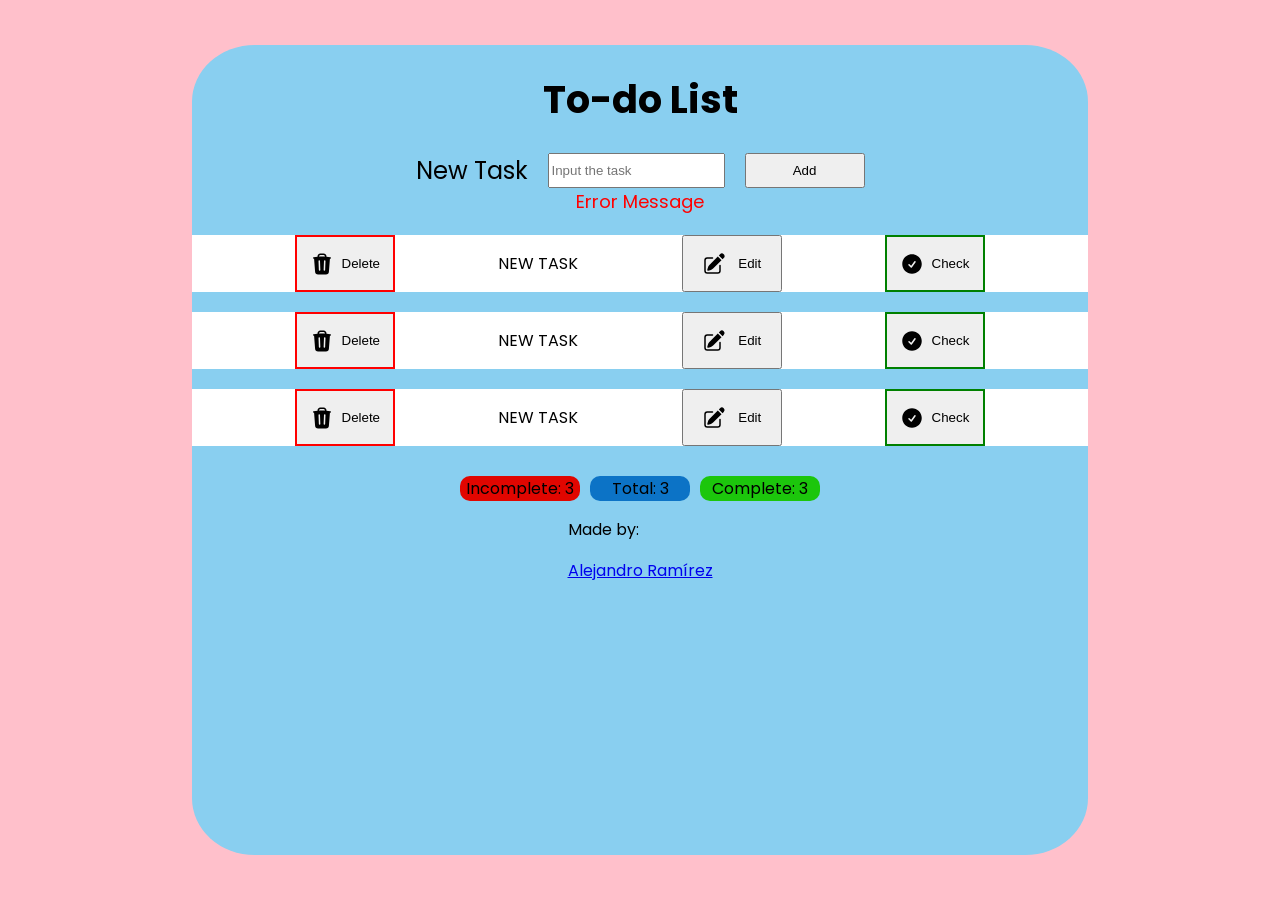
<file: index.html>
<!DOCTYPE html>
<html lang="en">
  <head>
    <meta charset="UTF-8" />
    <meta name="viewport" content="width=device-width, initial-scale=1.0" />
    <link rel="stylesheet" href="style.css" />
    <link rel="preconnect" href="https://fonts.googleapis.com" />
    <link rel="preconnect" href="https://fonts.gstatic.com" crossorigin />
    <link
      href="https://fonts.googleapis.com/css2?family=Poppins:ital,wght@0,100;0,200;0,300;0,400;0,500;0,600;0,700;0,800;0,900;1,100;1,200;1,300;1,400;1,500;1,600;1,700;1,800;1,900&display=swap"
      rel="stylesheet"
    />
    <title>To-Do</title>
  </head>
  <body>
    <div class="main">
      <!--titulo principal-->
      <div id="title">
        <h1>To-do List</h1>
      </div>
      <!--Input-->
      <div id="input1">
        <label id="in-label" for="">New Task</label>
        <input type="text" placeholder="Input the task" />
        <button id="buttom1">Add</button>
      </div>
      <!--error input-->
      <div id="input-error">
        <label id="in-error" for="">Error Message</label>
      </div>
      <!--to-do list-->
      <div class="todo-list">
        <button class="todo-buttom-delete">
          <div id="trash">
            <svg
              xmlns="http://www.w3.org/2000/svg"
              viewBox="0 0 24 24"
              fill="currentColor"
              class="size-6"
            >
              <path
                fill-rule="evenodd"
                d="M16.5 4.478v.227a48.816 48.816 0 0 1 3.878.512.75.75 0 1 1-.256 1.478l-.209-.035-1.005 13.07a3 3 0 0 1-2.991 2.77H8.084a3 3 0 0 1-2.991-2.77L4.087 6.66l-.209.035a.75.75 0 0 1-.256-1.478A48.567 48.567 0 0 1 7.5 4.705v-.227c0-1.564 1.213-2.9 2.816-2.951a52.662 52.662 0 0 1 3.369 0c1.603.051 2.815 1.387 2.815 2.951Zm-6.136-1.452a51.196 51.196 0 0 1 3.273 0C14.39 3.05 15 3.684 15 4.478v.113a49.488 49.488 0 0 0-6 0v-.113c0-.794.609-1.428 1.364-1.452Zm-.355 5.945a.75.75 0 1 0-1.5.058l.347 9a.75.75 0 1 0 1.499-.058l-.346-9Zm5.48.058a.75.75 0 1 0-1.498-.058l-.347 9a.75.75 0 0 0 1.5.058l.345-9Z"
                clip-rule="evenodd"
              />
            </svg>
          </div>
          Delete
        </button>
        <p>NEW TASK</p>
        <button class="todo-buttom">
          <div id="edit-icon">
            <svg
              xmlns="http://www.w3.org/2000/svg"
              viewBox="0 0 24 24"
              fill="currentColor"
              class="size-6"
            >
              <path
                d="M21.731 2.269a2.625 2.625 0 0 0-3.712 0l-1.157 1.157 3.712 3.712 1.157-1.157a2.625 2.625 0 0 0 0-3.712ZM19.513 8.199l-3.712-3.712-8.4 8.4a5.25 5.25 0 0 0-1.32 2.214l-.8 2.685a.75.75 0 0 0 .933.933l2.685-.8a5.25 5.25 0 0 0 2.214-1.32l8.4-8.4Z"
              />
              <path
                d="M5.25 5.25a3 3 0 0 0-3 3v10.5a3 3 0 0 0 3 3h10.5a3 3 0 0 0 3-3V13.5a.75.75 0 0 0-1.5 0v5.25a1.5 1.5 0 0 1-1.5 1.5H5.25a1.5 1.5 0 0 1-1.5-1.5V8.25a1.5 1.5 0 0 1 1.5-1.5h5.25a.75.75 0 0 0 0-1.5H5.25Z"
              />
            </svg>
          </div>
          Edit
        </button>
        <button class="todo-buttom-check">
          <div id="check-icon">
            <svg
              xmlns="http://www.w3.org/2000/svg"
              viewBox="0 0 24 24"
              fill="currentColor"
              class="size-6"
            >
              <path
                fill-rule="evenodd"
                d="M2.25 12c0-5.385 4.365-9.75 9.75-9.75s9.75 4.365 9.75 9.75-4.365 9.75-9.75 9.75S2.25 17.385 2.25 12Zm13.36-1.814a.75.75 0 1 0-1.22-.872l-3.236 4.53L9.53 12.22a.75.75 0 0 0-1.06 1.06l2.25 2.25a.75.75 0 0 0 1.14-.094l3.75-5.25Z"
                clip-rule="evenodd"
              />
            </svg>
          </div>
          Check
        </button>
      </div>
      <!--to-do list-->
      <div class="todo-list">
        <button class="todo-buttom-delete">
          <div id="trash">
            <svg
              xmlns="http://www.w3.org/2000/svg"
              viewBox="0 0 24 24"
              fill="currentColor"
              class="size-6"
            >
              <path
                fill-rule="evenodd"
                d="M16.5 4.478v.227a48.816 48.816 0 0 1 3.878.512.75.75 0 1 1-.256 1.478l-.209-.035-1.005 13.07a3 3 0 0 1-2.991 2.77H8.084a3 3 0 0 1-2.991-2.77L4.087 6.66l-.209.035a.75.75 0 0 1-.256-1.478A48.567 48.567 0 0 1 7.5 4.705v-.227c0-1.564 1.213-2.9 2.816-2.951a52.662 52.662 0 0 1 3.369 0c1.603.051 2.815 1.387 2.815 2.951Zm-6.136-1.452a51.196 51.196 0 0 1 3.273 0C14.39 3.05 15 3.684 15 4.478v.113a49.488 49.488 0 0 0-6 0v-.113c0-.794.609-1.428 1.364-1.452Zm-.355 5.945a.75.75 0 1 0-1.5.058l.347 9a.75.75 0 1 0 1.499-.058l-.346-9Zm5.48.058a.75.75 0 1 0-1.498-.058l-.347 9a.75.75 0 0 0 1.5.058l.345-9Z"
                clip-rule="evenodd"
              />
            </svg>
          </div>
          Delete
        </button>
        <p>NEW TASK</p>
        <button class="todo-buttom">
          <div id="edit-icon">
            <svg
              xmlns="http://www.w3.org/2000/svg"
              viewBox="0 0 24 24"
              fill="currentColor"
              class="size-6"
            >
              <path
                d="M21.731 2.269a2.625 2.625 0 0 0-3.712 0l-1.157 1.157 3.712 3.712 1.157-1.157a2.625 2.625 0 0 0 0-3.712ZM19.513 8.199l-3.712-3.712-8.4 8.4a5.25 5.25 0 0 0-1.32 2.214l-.8 2.685a.75.75 0 0 0 .933.933l2.685-.8a5.25 5.25 0 0 0 2.214-1.32l8.4-8.4Z"
              />
              <path
                d="M5.25 5.25a3 3 0 0 0-3 3v10.5a3 3 0 0 0 3 3h10.5a3 3 0 0 0 3-3V13.5a.75.75 0 0 0-1.5 0v5.25a1.5 1.5 0 0 1-1.5 1.5H5.25a1.5 1.5 0 0 1-1.5-1.5V8.25a1.5 1.5 0 0 1 1.5-1.5h5.25a.75.75 0 0 0 0-1.5H5.25Z"
              />
            </svg>
          </div>
          Edit
        </button>
        <button class="todo-buttom-check">
          <div id="check-icon">
            <svg
              xmlns="http://www.w3.org/2000/svg"
              viewBox="0 0 24 24"
              fill="currentColor"
              class="size-6"
            >
              <path
                fill-rule="evenodd"
                d="M2.25 12c0-5.385 4.365-9.75 9.75-9.75s9.75 4.365 9.75 9.75-4.365 9.75-9.75 9.75S2.25 17.385 2.25 12Zm13.36-1.814a.75.75 0 1 0-1.22-.872l-3.236 4.53L9.53 12.22a.75.75 0 0 0-1.06 1.06l2.25 2.25a.75.75 0 0 0 1.14-.094l3.75-5.25Z"
                clip-rule="evenodd"
              />
            </svg>
          </div>
          Check
        </button>
      </div>
      <!--to-do list-->
      <div class="todo-list">
        <button class="todo-buttom-delete">
          <div id="trash">
            <svg
              xmlns="http://www.w3.org/2000/svg"
              viewBox="0 0 24 24"
              fill="currentColor"
              class="size-6"
            >
              <path
                fill-rule="evenodd"
                d="M16.5 4.478v.227a48.816 48.816 0 0 1 3.878.512.75.75 0 1 1-.256 1.478l-.209-.035-1.005 13.07a3 3 0 0 1-2.991 2.77H8.084a3 3 0 0 1-2.991-2.77L4.087 6.66l-.209.035a.75.75 0 0 1-.256-1.478A48.567 48.567 0 0 1 7.5 4.705v-.227c0-1.564 1.213-2.9 2.816-2.951a52.662 52.662 0 0 1 3.369 0c1.603.051 2.815 1.387 2.815 2.951Zm-6.136-1.452a51.196 51.196 0 0 1 3.273 0C14.39 3.05 15 3.684 15 4.478v.113a49.488 49.488 0 0 0-6 0v-.113c0-.794.609-1.428 1.364-1.452Zm-.355 5.945a.75.75 0 1 0-1.5.058l.347 9a.75.75 0 1 0 1.499-.058l-.346-9Zm5.48.058a.75.75 0 1 0-1.498-.058l-.347 9a.75.75 0 0 0 1.5.058l.345-9Z"
                clip-rule="evenodd"
              />
            </svg>
          </div>
          Delete
        </button>
        <p>NEW TASK</p>
        <button class="todo-buttom">
          <div id="edit-icon">
            <svg
              xmlns="http://www.w3.org/2000/svg"
              viewBox="0 0 24 24"
              fill="currentColor"
              class="size-6"
            >
              <path
                d="M21.731 2.269a2.625 2.625 0 0 0-3.712 0l-1.157 1.157 3.712 3.712 1.157-1.157a2.625 2.625 0 0 0 0-3.712ZM19.513 8.199l-3.712-3.712-8.4 8.4a5.25 5.25 0 0 0-1.32 2.214l-.8 2.685a.75.75 0 0 0 .933.933l2.685-.8a5.25 5.25 0 0 0 2.214-1.32l8.4-8.4Z"
              />
              <path
                d="M5.25 5.25a3 3 0 0 0-3 3v10.5a3 3 0 0 0 3 3h10.5a3 3 0 0 0 3-3V13.5a.75.75 0 0 0-1.5 0v5.25a1.5 1.5 0 0 1-1.5 1.5H5.25a1.5 1.5 0 0 1-1.5-1.5V8.25a1.5 1.5 0 0 1 1.5-1.5h5.25a.75.75 0 0 0 0-1.5H5.25Z"
              />
            </svg>
          </div>
          Edit
        </button>
        <button class="todo-buttom-check">
          <div id="check-icon">
            <svg
              xmlns="http://www.w3.org/2000/svg"
              viewBox="0 0 24 24"
              fill="currentColor"
              class="size-6"
            >
              <path
                fill-rule="evenodd"
                d="M2.25 12c0-5.385 4.365-9.75 9.75-9.75s9.75 4.365 9.75 9.75-4.365 9.75-9.75 9.75S2.25 17.385 2.25 12Zm13.36-1.814a.75.75 0 1 0-1.22-.872l-3.236 4.53L9.53 12.22a.75.75 0 0 0-1.06 1.06l2.25 2.25a.75.75 0 0 0 1.14-.094l3.75-5.25Z"
                clip-rule="evenodd"
              />
            </svg>
          </div>
          Check
        </button>
      </div>
      <!--Tags-->
      <div id="tags">
        <div id="tag-total-1">
          <span>Incomplete: 3</span>
        </div>
        <div id="tag-total-2">
          <span>Total: 3</span>
        </div>
        <div id="tag-total-3">
          <span>Complete: 3</span>
        </div>
      </div>
      <footer>
      <p>Made by:</p>
      <a href="https://github.com/alejandrordeveloper" target="_blank">Alejandro Ramírez</a>
      </p>
    </footer>
    </div>
  </body>
</html>
</file>
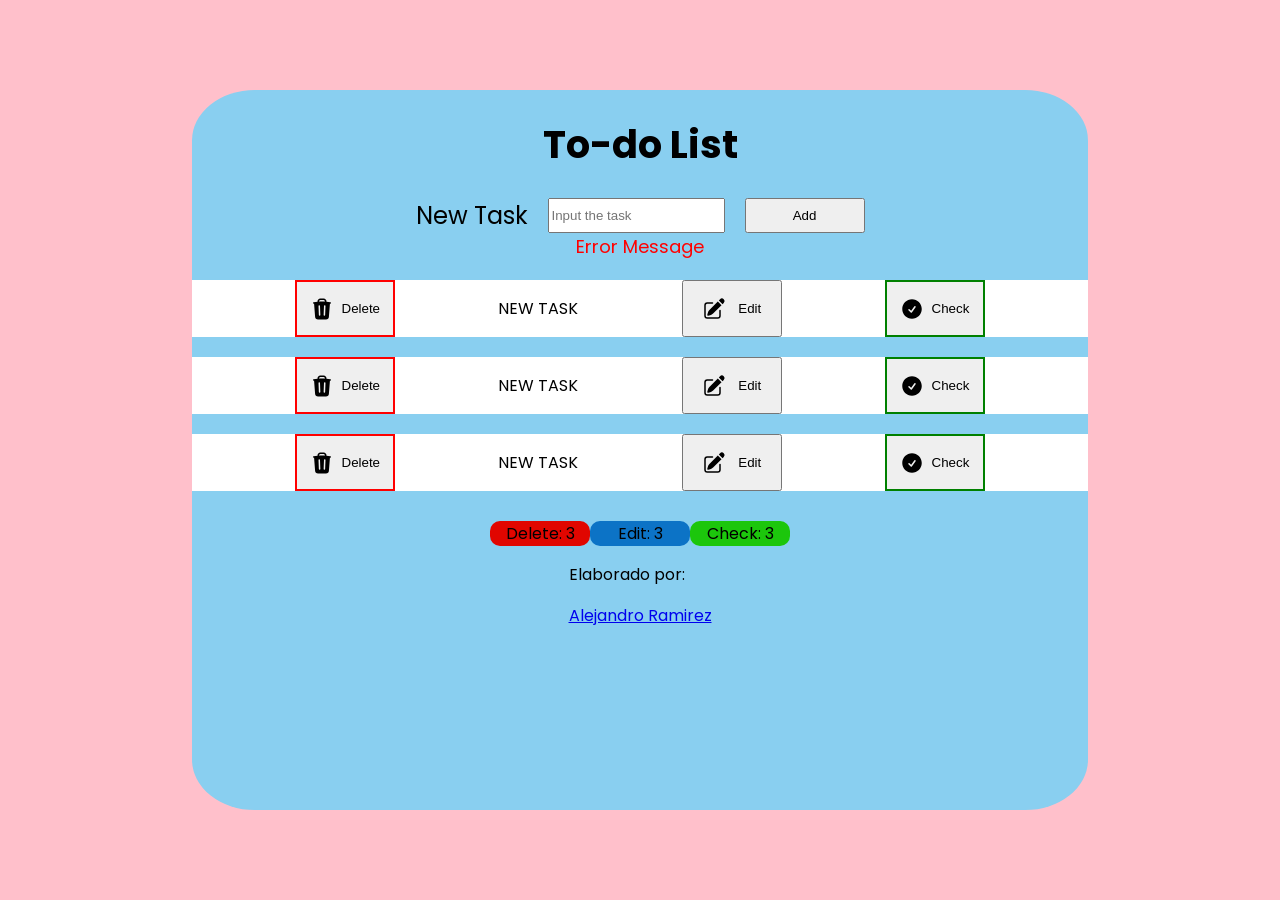
<file: TodoList/index.html>
<!DOCTYPE html>
<html lang="en">
  <head>
    <meta charset="UTF-8" />
    <meta name="viewport" content="width=device-width, initial-scale=1.0" />
    <link rel="stylesheet" href="style.css" />
    <link rel="preconnect" href="https://fonts.googleapis.com" />
    <link rel="preconnect" href="https://fonts.gstatic.com" crossorigin />
    <link
      href="https://fonts.googleapis.com/css2?family=Poppins:ital,wght@0,100;0,200;0,300;0,400;0,500;0,600;0,700;0,800;0,900;1,100;1,200;1,300;1,400;1,500;1,600;1,700;1,800;1,900&display=swap"
      rel="stylesheet"
    />
    <title>To-Do</title>
  </head>
  <body>
    <div class="main">
      <!--titulo principal-->
      <div id="title">
        <h1>To-do List</h1>
      </div>
      <!--Input-->
      <div id="input1">
        <label id="in-label" for="">New Task</label>
        <input type="text" placeholder="Input the task" />
        <button id="buttom1">Add</button>
      </div>
      <!--error input-->
      <div id="input-error">
        <label id="in-error" for="">Error Message</label>
      </div>
      <!--to-do list-->
      <div class="todo-list">
        <button class="todo-buttom-delete">
          <div id="trash">
            <svg
              xmlns="http://www.w3.org/2000/svg"
              viewBox="0 0 24 24"
              fill="currentColor"
              class="size-6"
            >
              <path
                fill-rule="evenodd"
                d="M16.5 4.478v.227a48.816 48.816 0 0 1 3.878.512.75.75 0 1 1-.256 1.478l-.209-.035-1.005 13.07a3 3 0 0 1-2.991 2.77H8.084a3 3 0 0 1-2.991-2.77L4.087 6.66l-.209.035a.75.75 0 0 1-.256-1.478A48.567 48.567 0 0 1 7.5 4.705v-.227c0-1.564 1.213-2.9 2.816-2.951a52.662 52.662 0 0 1 3.369 0c1.603.051 2.815 1.387 2.815 2.951Zm-6.136-1.452a51.196 51.196 0 0 1 3.273 0C14.39 3.05 15 3.684 15 4.478v.113a49.488 49.488 0 0 0-6 0v-.113c0-.794.609-1.428 1.364-1.452Zm-.355 5.945a.75.75 0 1 0-1.5.058l.347 9a.75.75 0 1 0 1.499-.058l-.346-9Zm5.48.058a.75.75 0 1 0-1.498-.058l-.347 9a.75.75 0 0 0 1.5.058l.345-9Z"
                clip-rule="evenodd"
              />
            </svg>
          </div>
          Delete
        </button>
        <p>NEW TASK</p>
        <button class="todo-buttom">
          <div id="edit-icon">
            <svg
              xmlns="http://www.w3.org/2000/svg"
              viewBox="0 0 24 24"
              fill="currentColor"
              class="size-6"
            >
              <path
                d="M21.731 2.269a2.625 2.625 0 0 0-3.712 0l-1.157 1.157 3.712 3.712 1.157-1.157a2.625 2.625 0 0 0 0-3.712ZM19.513 8.199l-3.712-3.712-8.4 8.4a5.25 5.25 0 0 0-1.32 2.214l-.8 2.685a.75.75 0 0 0 .933.933l2.685-.8a5.25 5.25 0 0 0 2.214-1.32l8.4-8.4Z"
              />
              <path
                d="M5.25 5.25a3 3 0 0 0-3 3v10.5a3 3 0 0 0 3 3h10.5a3 3 0 0 0 3-3V13.5a.75.75 0 0 0-1.5 0v5.25a1.5 1.5 0 0 1-1.5 1.5H5.25a1.5 1.5 0 0 1-1.5-1.5V8.25a1.5 1.5 0 0 1 1.5-1.5h5.25a.75.75 0 0 0 0-1.5H5.25Z"
              />
            </svg>
          </div>
          Edit
        </button>
        <button class="todo-buttom-check">
          <div id="check-icon">
            <svg
              xmlns="http://www.w3.org/2000/svg"
              viewBox="0 0 24 24"
              fill="currentColor"
              class="size-6"
            >
              <path
                fill-rule="evenodd"
                d="M2.25 12c0-5.385 4.365-9.75 9.75-9.75s9.75 4.365 9.75 9.75-4.365 9.75-9.75 9.75S2.25 17.385 2.25 12Zm13.36-1.814a.75.75 0 1 0-1.22-.872l-3.236 4.53L9.53 12.22a.75.75 0 0 0-1.06 1.06l2.25 2.25a.75.75 0 0 0 1.14-.094l3.75-5.25Z"
                clip-rule="evenodd"
              />
            </svg>
          </div>
          Check
        </button>
      </div>
      <!--to-do list-->
      <div class="todo-list">
        <button class="todo-buttom-delete">
          <div id="trash">
            <svg
              xmlns="http://www.w3.org/2000/svg"
              viewBox="0 0 24 24"
              fill="currentColor"
              class="size-6"
            >
              <path
                fill-rule="evenodd"
                d="M16.5 4.478v.227a48.816 48.816 0 0 1 3.878.512.75.75 0 1 1-.256 1.478l-.209-.035-1.005 13.07a3 3 0 0 1-2.991 2.77H8.084a3 3 0 0 1-2.991-2.77L4.087 6.66l-.209.035a.75.75 0 0 1-.256-1.478A48.567 48.567 0 0 1 7.5 4.705v-.227c0-1.564 1.213-2.9 2.816-2.951a52.662 52.662 0 0 1 3.369 0c1.603.051 2.815 1.387 2.815 2.951Zm-6.136-1.452a51.196 51.196 0 0 1 3.273 0C14.39 3.05 15 3.684 15 4.478v.113a49.488 49.488 0 0 0-6 0v-.113c0-.794.609-1.428 1.364-1.452Zm-.355 5.945a.75.75 0 1 0-1.5.058l.347 9a.75.75 0 1 0 1.499-.058l-.346-9Zm5.48.058a.75.75 0 1 0-1.498-.058l-.347 9a.75.75 0 0 0 1.5.058l.345-9Z"
                clip-rule="evenodd"
              />
            </svg>
          </div>
          Delete
        </button>
        <p>NEW TASK</p>
        <button class="todo-buttom">
          <div id="edit-icon">
            <svg
              xmlns="http://www.w3.org/2000/svg"
              viewBox="0 0 24 24"
              fill="currentColor"
              class="size-6"
            >
              <path
                d="M21.731 2.269a2.625 2.625 0 0 0-3.712 0l-1.157 1.157 3.712 3.712 1.157-1.157a2.625 2.625 0 0 0 0-3.712ZM19.513 8.199l-3.712-3.712-8.4 8.4a5.25 5.25 0 0 0-1.32 2.214l-.8 2.685a.75.75 0 0 0 .933.933l2.685-.8a5.25 5.25 0 0 0 2.214-1.32l8.4-8.4Z"
              />
              <path
                d="M5.25 5.25a3 3 0 0 0-3 3v10.5a3 3 0 0 0 3 3h10.5a3 3 0 0 0 3-3V13.5a.75.75 0 0 0-1.5 0v5.25a1.5 1.5 0 0 1-1.5 1.5H5.25a1.5 1.5 0 0 1-1.5-1.5V8.25a1.5 1.5 0 0 1 1.5-1.5h5.25a.75.75 0 0 0 0-1.5H5.25Z"
              />
            </svg>
          </div>
          Edit
        </button>
        <button class="todo-buttom-check">
          <div id="check-icon">
            <svg
              xmlns="http://www.w3.org/2000/svg"
              viewBox="0 0 24 24"
              fill="currentColor"
              class="size-6"
            >
              <path
                fill-rule="evenodd"
                d="M2.25 12c0-5.385 4.365-9.75 9.75-9.75s9.75 4.365 9.75 9.75-4.365 9.75-9.75 9.75S2.25 17.385 2.25 12Zm13.36-1.814a.75.75 0 1 0-1.22-.872l-3.236 4.53L9.53 12.22a.75.75 0 0 0-1.06 1.06l2.25 2.25a.75.75 0 0 0 1.14-.094l3.75-5.25Z"
                clip-rule="evenodd"
              />
            </svg>
          </div>
          Check
        </button>
      </div>
      <!--to-do list-->
      <div class="todo-list">
        <button class="todo-buttom-delete">
          <div id="trash">
            <svg
              xmlns="http://www.w3.org/2000/svg"
              viewBox="0 0 24 24"
              fill="currentColor"
              class="size-6"
            >
              <path
                fill-rule="evenodd"
                d="M16.5 4.478v.227a48.816 48.816 0 0 1 3.878.512.75.75 0 1 1-.256 1.478l-.209-.035-1.005 13.07a3 3 0 0 1-2.991 2.77H8.084a3 3 0 0 1-2.991-2.77L4.087 6.66l-.209.035a.75.75 0 0 1-.256-1.478A48.567 48.567 0 0 1 7.5 4.705v-.227c0-1.564 1.213-2.9 2.816-2.951a52.662 52.662 0 0 1 3.369 0c1.603.051 2.815 1.387 2.815 2.951Zm-6.136-1.452a51.196 51.196 0 0 1 3.273 0C14.39 3.05 15 3.684 15 4.478v.113a49.488 49.488 0 0 0-6 0v-.113c0-.794.609-1.428 1.364-1.452Zm-.355 5.945a.75.75 0 1 0-1.5.058l.347 9a.75.75 0 1 0 1.499-.058l-.346-9Zm5.48.058a.75.75 0 1 0-1.498-.058l-.347 9a.75.75 0 0 0 1.5.058l.345-9Z"
                clip-rule="evenodd"
              />
            </svg>
          </div>
          Delete
        </button>
        <p>NEW TASK</p>
        <button class="todo-buttom">
          <div id="edit-icon">
            <svg
              xmlns="http://www.w3.org/2000/svg"
              viewBox="0 0 24 24"
              fill="currentColor"
              class="size-6"
            >
              <path
                d="M21.731 2.269a2.625 2.625 0 0 0-3.712 0l-1.157 1.157 3.712 3.712 1.157-1.157a2.625 2.625 0 0 0 0-3.712ZM19.513 8.199l-3.712-3.712-8.4 8.4a5.25 5.25 0 0 0-1.32 2.214l-.8 2.685a.75.75 0 0 0 .933.933l2.685-.8a5.25 5.25 0 0 0 2.214-1.32l8.4-8.4Z"
              />
              <path
                d="M5.25 5.25a3 3 0 0 0-3 3v10.5a3 3 0 0 0 3 3h10.5a3 3 0 0 0 3-3V13.5a.75.75 0 0 0-1.5 0v5.25a1.5 1.5 0 0 1-1.5 1.5H5.25a1.5 1.5 0 0 1-1.5-1.5V8.25a1.5 1.5 0 0 1 1.5-1.5h5.25a.75.75 0 0 0 0-1.5H5.25Z"
              />
            </svg>
          </div>
          Edit
        </button>
        <button class="todo-buttom-check">
          <div id="check-icon">
            <svg
              xmlns="http://www.w3.org/2000/svg"
              viewBox="0 0 24 24"
              fill="currentColor"
              class="size-6"
            >
              <path
                fill-rule="evenodd"
                d="M2.25 12c0-5.385 4.365-9.75 9.75-9.75s9.75 4.365 9.75 9.75-4.365 9.75-9.75 9.75S2.25 17.385 2.25 12Zm13.36-1.814a.75.75 0 1 0-1.22-.872l-3.236 4.53L9.53 12.22a.75.75 0 0 0-1.06 1.06l2.25 2.25a.75.75 0 0 0 1.14-.094l3.75-5.25Z"
                clip-rule="evenodd"
              />
            </svg>
          </div>
          Check
        </button>
      </div>
      <!--Tags-->
      <div id="tags">
        <div id="tag-total-1">
          <span>Delete: 3</span>
        </div>
        <div id="tag-total-2">
          <span>Edit: 3</span>
        </div>
        <div id="tag-total-3">
          <span>Check: 3</span>
        </div>
      </div>
      <footer>
      <p>Elaborado por:</p>
      <a href="https://github.com/alejandrordeveloper" target="_blank">Alejandro Ramirez</a>
      </p>
    </footer>
    </div>
  </body>
</html>
</file>
<file: style.css>
body {
  margin: 0%;
  padding: 0%;
  display: flex;
  justify-content: center;
  height: 100vh;
  align-items: center;
  font-family: poppins;
  font-size: medium;
  background: pink;
}

.todo-buttom {
  width: 100px;
  cursor: pointer;
  display: flex;
  align-items: center;
  justify-content: space-evenly;
}

.todo-buttom-delete {
  width: 100px;
  border: 2px solid red;
  cursor: pointer;
  display: flex;
  align-items: center;
  justify-content: space-evenly;
}

.todo-buttom-delete:hover {
  color: red;
  background: white;
}

.todo-buttom-check {
  width: 100px;
  border: 2px solid green;
  cursor: pointer;
   display: flex;
  align-items: center;
  justify-content: space-evenly;
}

.todo-buttom-check:hover {
  color: green;
  background: white;
}

.main {
  background-color: #89cff0;
  width: 70%;
  height: 90%;
  border-radius: 7%;
  display: flex;
  flex-direction: column;
  align-items: center;
}

#title {
  font-size: 120%;
}

#input1 {
  display: flex;
  gap: 20px;
}

#buttom1 {
  width: 120px;
  cursor: pointer;
}

#in-label {
  font-size: 24px;
}

#input-error {
  text-align: center;
  width: 100%;
  color: red;
}

#in-error {
  font-size: 18px;
}

.todo-list {
  width: 100%;
  background: white;
  display: flex;
  justify-content: space-evenly;
  margin-top: 20px;
}

#tags{
  margin-top: 30px;
  display: flex;
  align-items: center;
  gap: 10px;
}

#tag-total-1{
  width: 120px;
  height: 25px;
  background: rgb(225 6 0);
  border-radius: 10px;
  text-align: center;
  cursor: pointer;
}

#tag-total-2{
   width: 100px;
  height: 25px;
  background: rgb(12, 115, 198);
  border-radius: 10px;
  text-align: center;
  cursor: pointer;
}

#tag-total-3{
   width: 120px;
  height: 25px;
  background: rgb(28, 198, 12);
  border-radius: 10px;
  text-align: center;
  cursor: pointer;
}

#trash{
  width: 24px;
  height: 24px;
  /* display: flex;
  align-items: center; */
}

#check-icon{
  width: 24px;
  height: 24px;
}

#edit-icon{
   width: 24px;
  height: 24px;
}

@media (max-width: 768px) {
  .main {
    width: 90%;
    height: 70%;
  }
  #title {
    font-size: 12px;
  }
  #input1 {
    display: flex;
    gap: 10px;
    align-items: center;
  }

  #buttom1 {
    width: 40px;
  }

  #in-label {
    font-size: 14px;
  }

}
</file>
<file: TodoList/style.css>
body {
  margin: 0%;
  padding: 0%;
  display: flex;
  justify-content: center;
  height: 100vh;
  align-items: center;
  font-family: poppins;
  font-size: medium;
  background: pink;
}

.todo-buttom {
  width: 100px;
  cursor: pointer;
  display: flex;
  align-items: center;
  justify-content: space-evenly;
}

.todo-buttom-delete {
  width: 100px;
  border: 2px solid red;
  cursor: pointer;
  display: flex;
  align-items: center;
  justify-content: space-evenly;
}

.todo-buttom-delete:hover {
  color: red;
  background: white;
}

.todo-buttom-check {
  width: 100px;
  border: 2px solid green;
  cursor: pointer;
   display: flex;
  align-items: center;
  justify-content: space-evenly;
}

.todo-buttom-check:hover {
  color: green;
  background: white;
}

.main {
  background-color: #89cff0;
  width: 70%;
  height: 80%;
  border-radius: 7%;
  display: flex;
  flex-direction: column;
  align-items: center;
}

#title {
  font-size: 120%;
}

#input1 {
  display: flex;
  gap: 20px;
}

#buttom1 {
  width: 120px;
  cursor: pointer;
}

#in-label {
  font-size: 24px;
}

#input-error {
  text-align: center;
  width: 100%;
  color: red;
}

#in-error {
  font-size: 18px;
}

.todo-list {
  width: 100%;
  background: white;
  display: flex;
  justify-content: space-evenly;
  margin-top: 20px;
}

#tags{
  margin-top: 30px;
  display: flex;
  align-items: center;
  
}

#tag-total-1{
  width: 100px;
  height: 25px;
  background: rgb(225 6 0);
  border-radius: 10px;
  text-align: center;
  cursor: pointer;
}

#tag-total-2{
   width: 100px;
  height: 25px;
  background: rgb(12, 115, 198);
  border-radius: 10px;
  text-align: center;
  cursor: pointer;
}

#tag-total-3{
   width: 100px;
  height: 25px;
  background: rgb(28, 198, 12);
  border-radius: 10px;
  text-align: center;
  cursor: pointer;
}

#trash{
  width: 24px;
  height: 24px;
  /* display: flex;
  align-items: center; */
}

#check-icon{
  width: 24px;
  height: 24px;
}

#edit-icon{
   width: 24px;
  height: 24px;
}

@media (max-width: 768px) {
  .main {
    width: 90%;
    height: 80%;
  }
  #title {
    font-size: 12px;
  }
  #input1 {
    display: flex;
    gap: 10px;
    align-items: center;
  }

  #buttom1 {
    width: 40px;
  }

  #in-label {
    font-size: 14px;
  }

}
</file>
